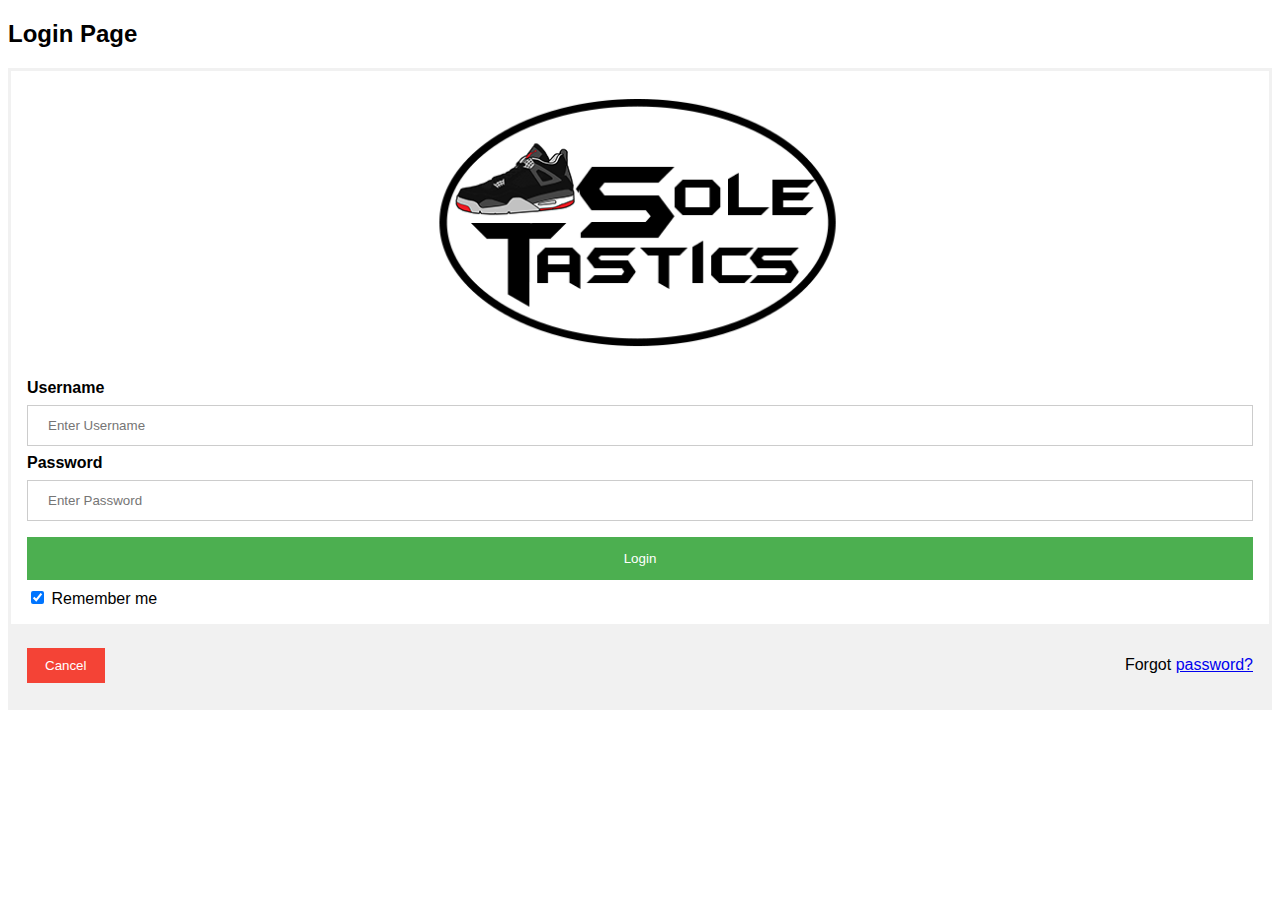
<file: login.html>
<!DOCTYPE html>
<html>
<head>
<meta name="viewport" content="width=device-width, initial-scale=1">
<style>
body {font-family: Arial, Helvetica, sans-serif;}
form {border: 3px solid #f1f1f1;}

input[type=text], input[type=password] {
    width: 100%;
    padding: 12px 20px;
    margin: 8px 0;
    display: inline-block;
    border: 1px solid #ccc;
    box-sizing: border-box;
}

button {
    background-color: #4CAF50;
    color: white;
    padding: 14px 20px;
    margin: 8px 0;
    border: none;
    cursor: pointer;
    width: 100%;
}

button:hover {
    opacity: 0.8;
}

.cancelbtn {
    width: auto;
    padding: 10px 18px;
    background-color: #f44336;
}

.imgcontainer {
    text-align: center;
    margin: 24px 0 12px 0;
}

img.avatar {
    width: 40%;
    border-radius: 50%;
}

.container {
    padding: 16px;
}

span.psw {
    float: right;
    padding-top: 16px;
}

/* Change styles for span and cancel button on extra small screens */
@media screen and (max-width: 300px) {
    span.psw {
       display: block;
       float: none;
    }
    .cancelbtn {
       width: 100%;
    }
}
</style>
</head>
<body>

<h2>Login Page</h2>

<form action="/action_page.php">
  <div class="imgcontainer">
    <img src="soletasticslogo.png" alt="Avatar" class="avatar">
  </div>

  <div class="container">
    <label for="uname"><b>Username</b></label>
    <input type="text" placeholder="Enter Username" name="uname" required>

    <label for="psw"><b>Password</b></label>
    <input type="password" placeholder="Enter Password" name="psw" required>
        
    <button type="submit">Login</button>
    <label>
      <input type="checkbox" checked="checked" name="remember"> Remember me
    </label>
  </div>

  <div class="container" style="background-color:#f1f1f1">
    <button type="button" class="cancelbtn">Cancel</button>
    <span class="psw">Forgot <a href="#">password?</a></span>
  </div>
</form>

</body>
</html>
</file>
